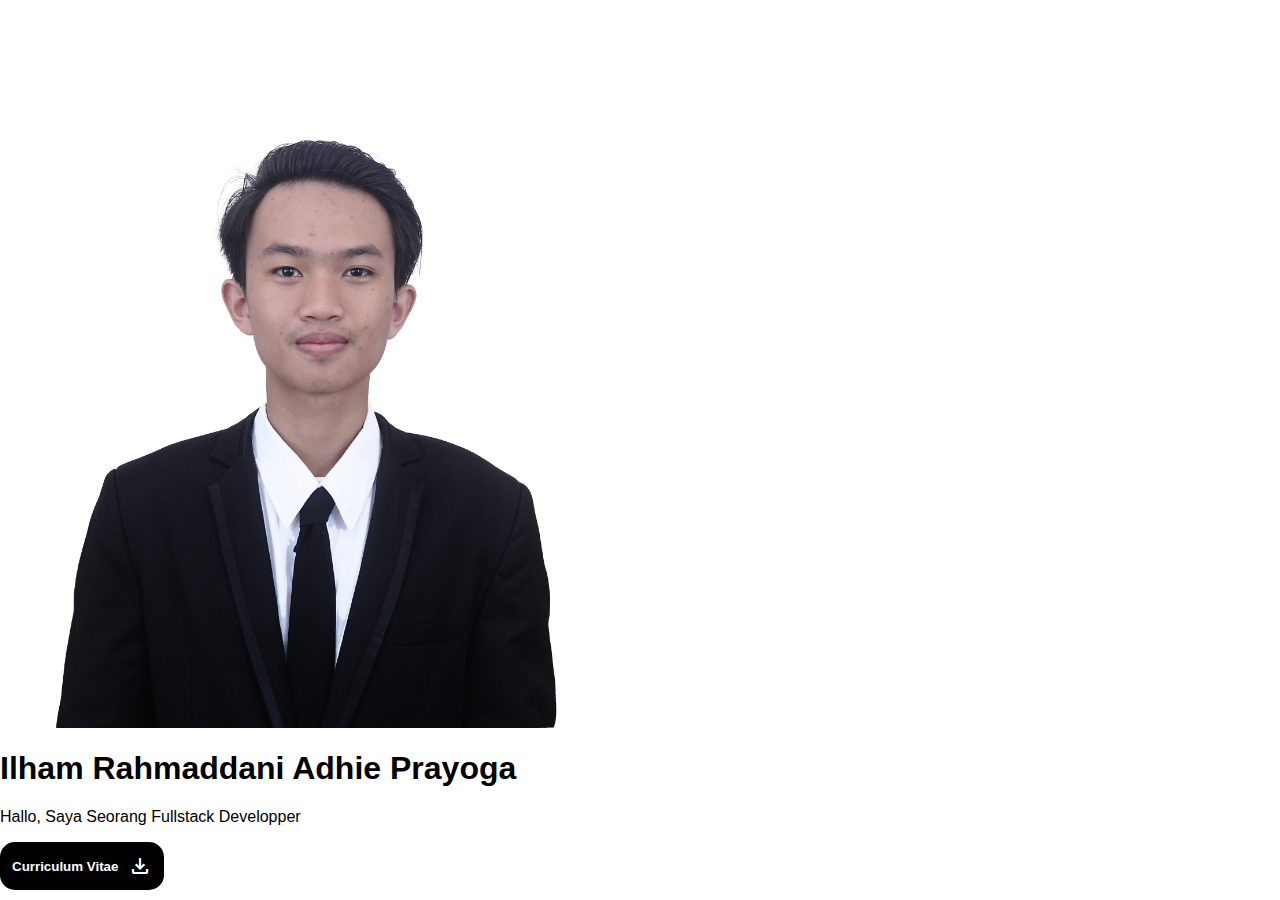
<file: index.html>
<!DOCTYPE html>
<html lang="en">
<head>
    <meta charset="UTF-8">
    <meta name="viewport" content="width=device-width, initial-scale=1.0">
    <link rel="stylesheet" href="style.css">
    <link rel="stylesheet" href="https://fonts.googleapis.com/css2?family=Material+Symbols+Outlined:opsz,wght,FILL,GRAD@20..48,100..700,0..1,-50..200" />
    <title>Portofolio Ilhamrhmddni</title>
</head>
<body>
    <nav id="nav">
        <div class="nav-logo">
            <p>Ilhamrhmddni.</p>
        </div>
        <div class="nav-li">
            <li>Home</li>
            <li>About</li>
            <li>Skills</li>
            <li>Blog</li>
        </div>
    </nav>
    <main id="main">
        <section id="sec-home-1">
            <img src="src/Foto.png" alt="">
        </section>
        <section id="sec-home-2">
            <div>
                <h1>Ilham Rahmaddani Adhie Prayoga</h1>
                <p>Hallo, Saya Seorang Fullstack Developper</p>
                <button>Curriculum Vitae<span class="material-symbols-outlined">download</span></button>
            </div> 
        </section>
    </main>
</body>
</html>
</file>
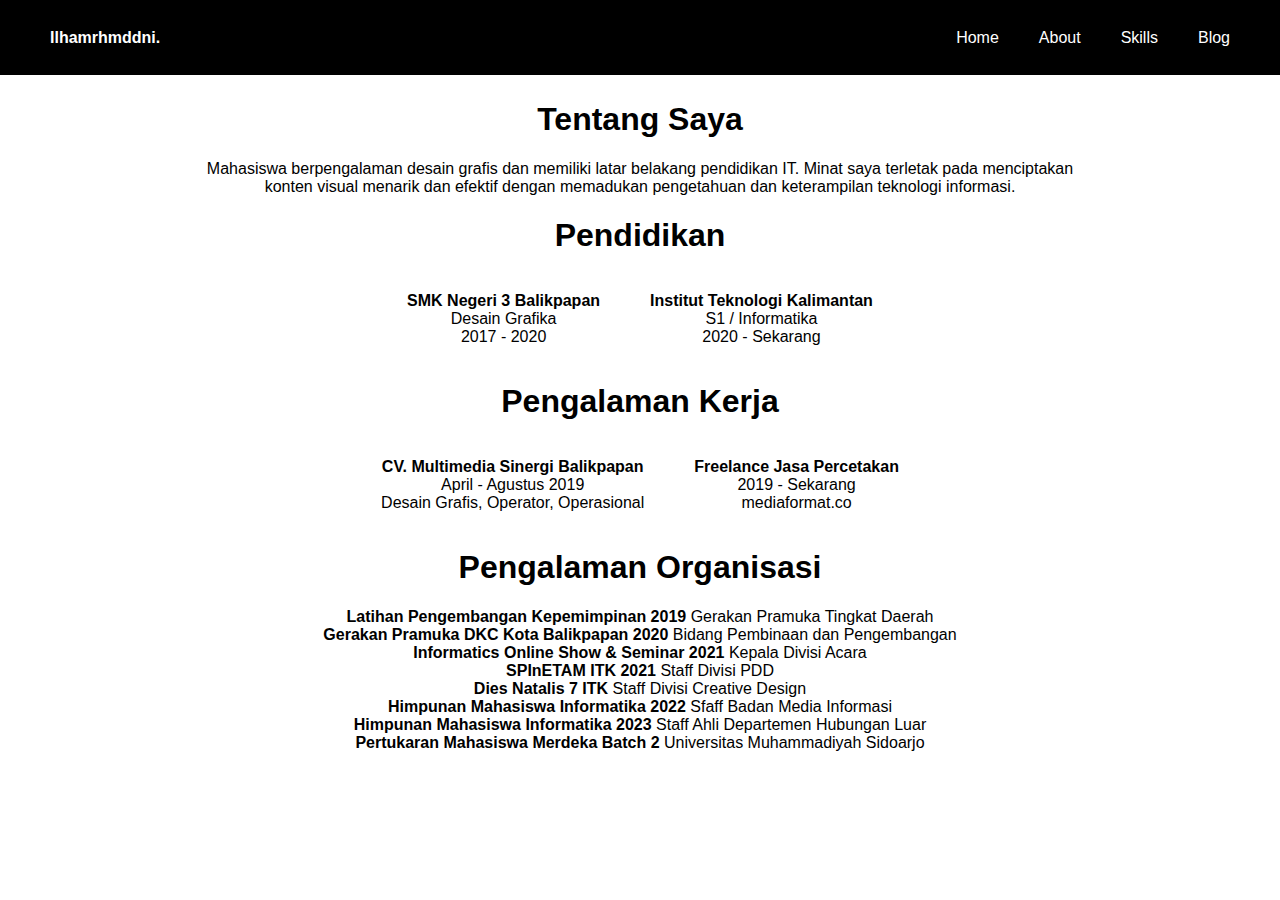
<file: about.html>
<!DOCTYPE html>
<html lang="en">
<head>
    <meta charset="UTF-8">
    <meta name="viewport" content="width=device-width, initial-scale=1.0">
    <link rel="stylesheet" href="./style.css">
    <link rel="stylesheet" href="https://fonts.googleapis.com/css2?family=Material+Symbols+Outlined:opsz,wght,FILL,GRAD@20..48,100..700,0..1,-50..200" />
    <title>About | Ilhamrhmddni</title>
</head>
<body>
    <nav class="nav">
        <div class="nav-logo">
            <p>Ilhamrhmddni.</p>
        </div>
        <div class="nav-li">
            <li><a href="./index.html">Home</a></li>
            <li><a href="./about.html">About</a></li>
            <li><a href="./skills.html">Skills</a></li>
            <li><a href="./blog.html">Blog</a></li>
        </div>
    </nav>
    <main class="main">
        <section id="sec-about">
                <h1>Tentang Saya</h1>
            <article id="arc-about-1">
                <p>Mahasiswa berpengalaman 
                desain grafis dan memiliki latar belakang pendidikan IT. 
                Minat saya terletak pada 
                menciptakan konten visual 
                menarik dan efektif dengan 
                memadukan pengetahuan 
                dan keterampilan teknologi 
                informasi.</p>
            </article>
                <h1>Pendidikan</h1>
            <article id="arc-about-2">
                <p><span class="boldd">SMK Negeri 3 Balikpapan</span> <br>
                    Desain Grafika <br>
                2017 - 2020 <br></p>
                <p><span class="boldd">Institut Teknologi Kalimantan</span> <br>
                    S1 / Informatika<br>
                2020 - Sekarang</p>
            </article>
                <h1>Pengalaman Kerja</h1>
            <article id="arc-about-3">
                <p><span class="boldd">CV. Multimedia Sinergi Balikpapan</span><br>
                    April - Agustus 2019 <br>
                    Desain Grafis, Operator, Operasional</p>
                <p><span class="boldd">Freelance Jasa Percetakan</span> <br>
                    2019 - Sekarang <br>
                    mediaformat.co</p>
            </article>
                <h1>Pengalaman Organisasi</h1>
            <article id="arc-about-4">
                <p><span class="boldd">Latihan Pengembangan Kepemimpinan 2019</span>
                    Gerakan Pramuka Tingkat Daerah <br>
                    <span class="boldd">Gerakan Pramuka DKC Kota Balikpapan 2020</span>
                    Bidang Pembinaan dan Pengembangan <br>
                    <span class="boldd">Informatics Online Show & Seminar 2021</span>
                    Kepala Divisi Acara <br>
                    <span class="boldd">SPInETAM ITK 2021</span>
                    Staff Divisi PDD <br>
                    <span class="boldd">Dies Natalis 7 ITK </span>
                    Staff Divisi Creative Design <br>
                    <span class="boldd">Himpunan Mahasiswa Informatika 2022</span>
                    Sfaff Badan Media Informasi <br>
                    <span class="boldd">Himpunan Mahasiswa Informatika 2023</span>
                   Staff Ahli Departemen Hubungan Luar<br>
                    <span class="boldd">Pertukaran Mahasiswa Merdeka Batch 2</span>
                    Universitas Muhammadiyah Sidoarjo
                    </p>
            </article>   
        </section>
        <section id="sec-about-2">
        </section>
    </main>
</body>
</html>
</file>
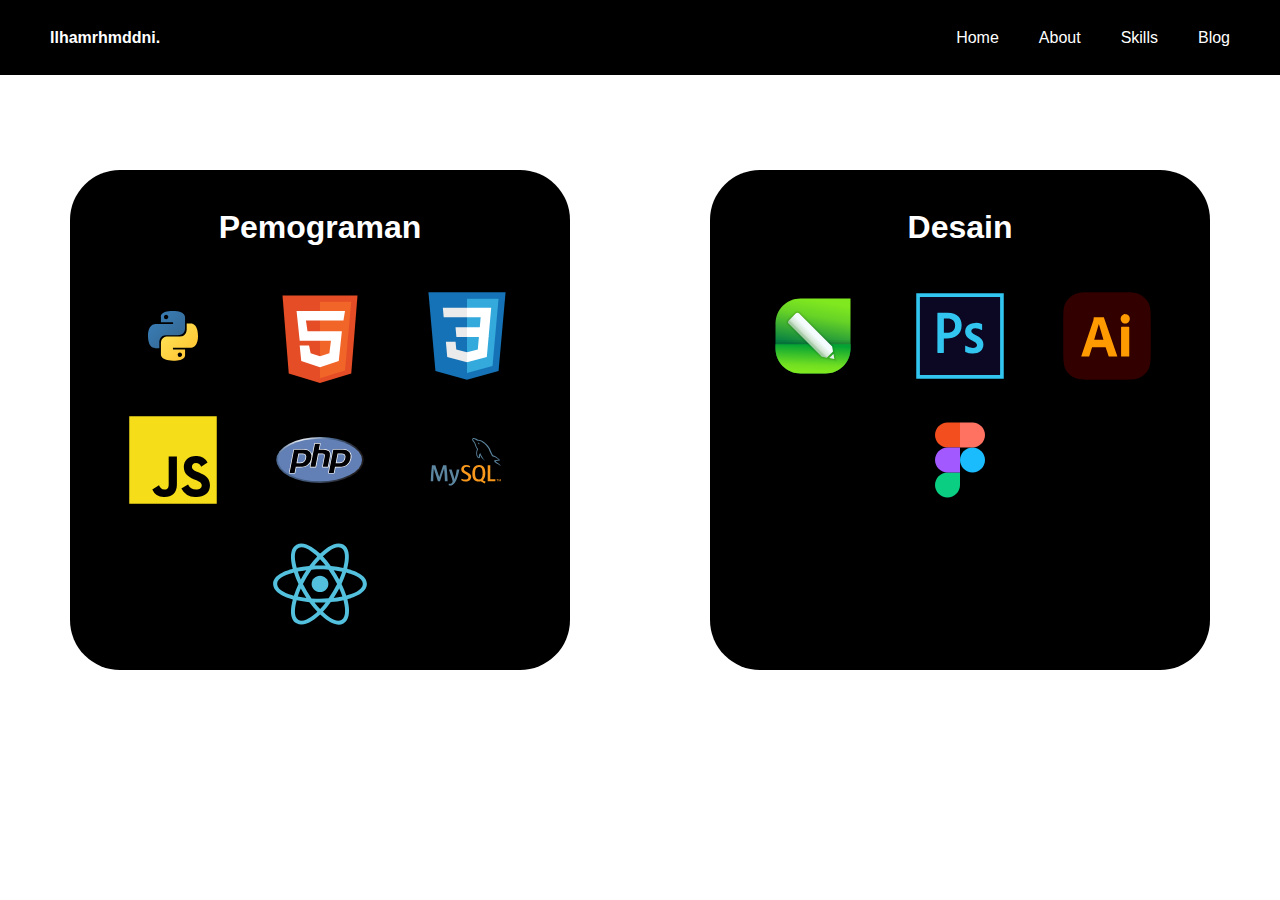
<file: skills.html>
<!DOCTYPE html>
<html lang="en">
<head>
    <meta charset="UTF-8">
    <meta name="viewport" content="width=device-width, initial-scale=1.0">
    <link rel="stylesheet" href="../style.css">
    <link rel="stylesheet" href="https://fonts.googleapis.com/css2?family=Material+Symbols+Outlined:opsz,wght,FILL,GRAD@20..48,100..700,0..1,-50..200" />
    <title>Skills | Ilhamrhmddni</title>
</head>
<body>
    <nav class="nav">
        <div class="nav-logo">
            <p>Ilhamrhmddni.</p>
        </div>
        <div class="nav-li">
            <li><a href="./index.html">Home</a></li>
            <li><a href="./about.html">About</a></li>
            <li><a href="./skills.html">Skills</a></li>
            <li><a href="./blog.html">Blog</a></li>
        </div>
    </nav>
    <main class="main">
        <section id="sec-skills-1"><br>
            <h1>Pemograman</h1>
            <div class="logo-skills">
                <li><img src="../src/pem/python-svgrepo-com.svg" alt="Python"></li>
                <li><img src="../src/pem/html-5-svgrepo-com.svg" alt="HTML"></li>
                <li><img src="../src/pem/css-svgrepo-com.svg" alt="CSS"></li>
                <li><img src="../src/pem/js-official-svgrepo-com.svg" alt="JS"></li>
                <li><img src="../src/pem/php-svgrepo-com.svg" alt="PHP"></li>
                <li><img src="../src/pem/mysql-logo-svgrepo-com.svg" alt="MySQL"></li>
                <li><img src="../src/pem/react-svgrepo-com.svg" alt="ReactJS"></li>
            </div>
        </section>
        <section id="sec-skills-2"><br>
            <h1>Desain</h1>
            <div class="logo-skills">
                <li><img src="../src/des/coreldaw-svgrepo-com.svg" alt="Python"></li>
                <li><img src="../src/des/photoshop-svgrepo-com.svg" alt="HTML"></li>
                <li><img src="../src/des/adobe-illustrator-svgrepo-com.svg" alt="CSS"></li>
                <li><img src="../src/des/figma-svgrepo-com.svg" alt="JS"></li>
            </div>
        </section>
    </main>
</body>
</html>
</file>
<file: style.css>
::-webkit-scrollbar {
    width: 0;
    height: 0;
}
/* allpage */
body {
    margin: 0%;
    padding: 0%;
    font-family: Verdana, Tahoma, sans-serif;
    list-style: none;
    color: white;
    overflow-x: hidden;
}

.nav{
    display: flex;
    height: 75px;
    background-color: black;
    justify-content: space-between;
    
}

.main {
    display: flex;
}

.nav-logo {
    display: flex;
    align-items: center;
    margin: 0px 50px;
    font-weight: bold;
}

.nav-logo > p > a {
    text-decoration: none;
    color: white;
}

.nav-li {
    display: flex ;
    gap: 40px;
    margin: 10px 50px;
    align-items: center;
}

.nav-li > li > a {
    text-decoration: none;
    color: white;
}

/* Homepage */
#sec-home-1 {
    width: 50%;
    display: flex;
}

#sec-home-1 > img {
    max-width: 90%;
    margin: auto;
}

#sec-home-2 {
    display: flex;
    width: 50%;
    color: black;
}

#sec-home-2 > div {
    width: 100%;
    margin: auto;
    color: black;
}

div > button {
    display: flex;
}

button {
    background-color: black;
    color: white;
    border: 2px solid black;
    padding: 10px;
    border-radius: 15px;
    align-items: center;
    font-weight: bolder;
}

button:hover {
    background-color: white;
    color: black;
    cursor: pointer;
}

.material-symbols-outlined {
    margin-left: 10px;
  font-variation-settings:
  'FILL' 0,
  'wght' 400,
  'GRAD' 0,
  'opsz' 24
}

/* Aboutpage */
#sec-about{
    color: black;
    text-align: center;
    margin: 5px 200px;
}

#sec-about-1 {
    color: black;
}

#arc-about-2, #arc-about-3{
    display: flex;
    justify-content: center;
    gap: 50px;
}

.boldd {
    font-weight: bolder;
}

/* Skillspage */
#sec-skills-1, #sec-skills-2 {
    text-align: center;
    margin: 95px auto;
    justify-content: center;
    background-color: black;
    height: 500px;
    width: 500px;
    border-radius: 10% ;
}

.logo-skills {
    display: flex;
    flex-wrap: wrap;
    margin: 30px;
}

li > img {
    width: 100px;
    margin: 10px;
}

.logo-skills > li {
    flex: 1;
}

/* Blogpage */
#sec-blog-1 {
    color: black;
    text-align: center;
    margin: 30px 50px;
    border: 1px solid;
    border-radius: 10px;
    padding: 20px;
}

#sec-blog-1 > h3 {
    margin: 30px 100px ;
}

.konten-blog > img {
    height: 300px;
}

.konten-blog {
    display: flex;
    gap: 20px;
}

.konten-blog > p {
    margin-top: 0;
    text-align: justify;
}

#klikLanjut {
    color: blue;
    cursor: pointer;
}

#klikKembali {
    color: blue;
    cursor: pointer;
}

.hidden {
    display: none;
}

#judul-blog-1 {
    display: flex;
    justify-content: space-between;
    margin: 5px 20px;
}
</file>
